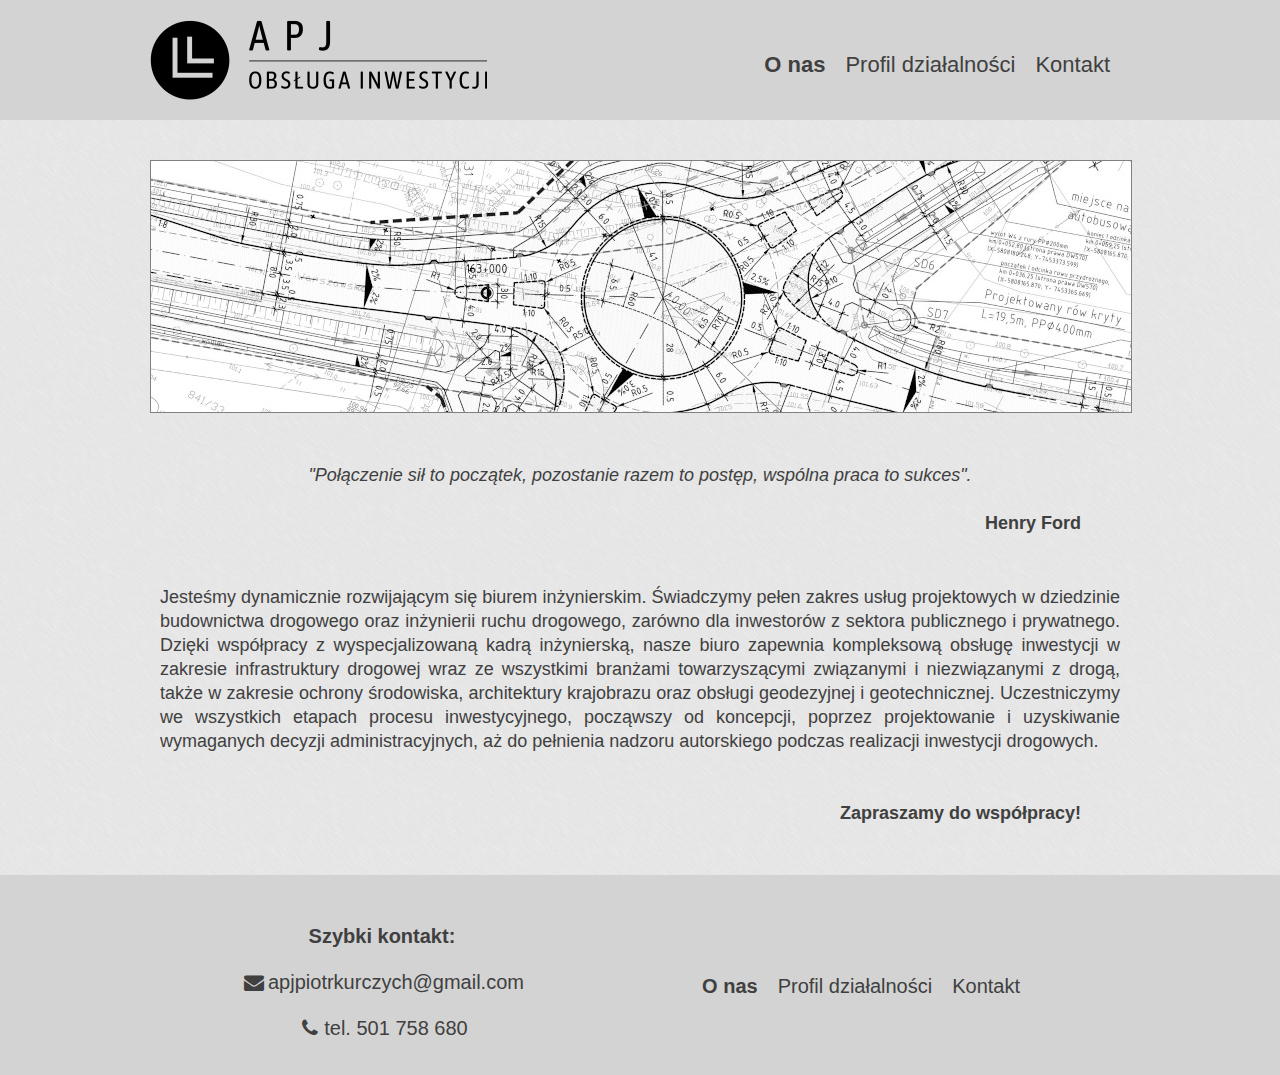
<file: index.html>
<!DOCTYPE HTML>
<html lang="pl">
<head>
	<meta charset="utf-8" />
	<link rel="stylesheet" href="style.css"/>
	<link rel="stylesheet" href="css/fontello.css"/>
	<title>APJ</title>	
</head>

<body>

	<div id="container">
		
			<div class="top2">
				<div class="top">
					<div id="logo">
					<div style="float:left;"> <img src="logo.png"></div>
					</div>
					<div id="nav">
						<u1>
						<li><a href="index.html"><b>O nas</b></a></li>
						<li><a href="pd.html">Profil działalności</a></li>
						<li><a href="kontakt.html">Kontakt</a></li>
						</u1>
					</div>
				</div>
				<div class="empty">
				</div>
				<div style="clear:both"></div>
			</div>	
			<div class="main">
				<div class="jpg"><img src="rysunek2.jpg"></div>
			<div class="empty"></div>
			<div style="text-align:center; width:100%"><i>"Połączenie sił to początek, pozostanie razem to postęp, wspólna praca to sukces". </i></div></br>
            <div style="text-align:right; width:95%"><b>Henry Ford</b></div>
			<div class="empty"></div>
			<div style="padding-left:10px; padding-right:10px;">Jesteśmy dynamicznie rozwijającym się biurem inżynierskim. Świadczymy pełen zakres usług projektowych w dziedzinie budownictwa drogowego oraz inżynierii ruchu drogowego, zarówno dla inwestorów z sektora publicznego i prywatnego. Dzięki współpracy z wyspecjalizowaną kadrą inżynierską, nasze biuro zapewnia kompleksową obsługę inwestycji w zakresie infrastruktury drogowej wraz ze wszystkimi branżami towarzyszącymi związanymi i niezwiązanymi z drogą,  także w zakresie ochrony środowiska, architektury krajobrazu oraz obsługi geodezyjnej i geotechnicznej. Uczestniczymy we wszystkich etapach procesu inwestycyjnego, począwszy od koncepcji, poprzez projektowanie i uzyskiwanie wymaganych decyzji administracyjnych, aż do pełnienia nadzoru autorskiego podczas realizacji inwestycji drogowych. </div>
			</br></br><div style="text-align:right; width:95%;"> <b>Zapraszamy do współpracy!</b></div>
			<div class="empty"></div>
			</div>
		
		<div id="footer">
			<div class="empty"></div>
			<div style="margin-left:auto; margin-right:auto;" class="main2">
			<div style="float:left">
			<b>Szybki kontakt:</b></br></br>
			<i class="icon-mail-alt"></i>apjpiotrkurczych@gmail.com</br></br>
			<i class="icon-phone"></i>tel. 501 758 680</br></br>
			</div>
			<div style="float:right">
				<div style="width:100%; height:41px; clear:both;"></div>
				<u1>
					<li><a href="index.html"><b>O nas</b></a></li>
					<li><a href="pd.html">Profil działalności</a></li>
					<li><a href="kontakt.html">Kontakt</a></li>
				</u1>	
			</div>
			</div>
		</div>
	</div>	
	<script src="https://code.jquery.com/jquery-3.5.1.min.js"></script>
	<script>

	$(document).ready(function() {
	var NavY = $('.top2').offset().top;
	 
	var stickyNav = function(){
	var ScrollY = $(window).scrollTop();
		  
	if (ScrollY > NavY ) { 
		$('.top2').addClass('sticky');
	} else {
		$('.top2').removeClass('sticky'); 
	}
	};
	 
	stickyNav();
	 
	$(window).scroll(function() {
		stickyNav();
	});
	});
	
</script>
	
</body>
</html>
</file>
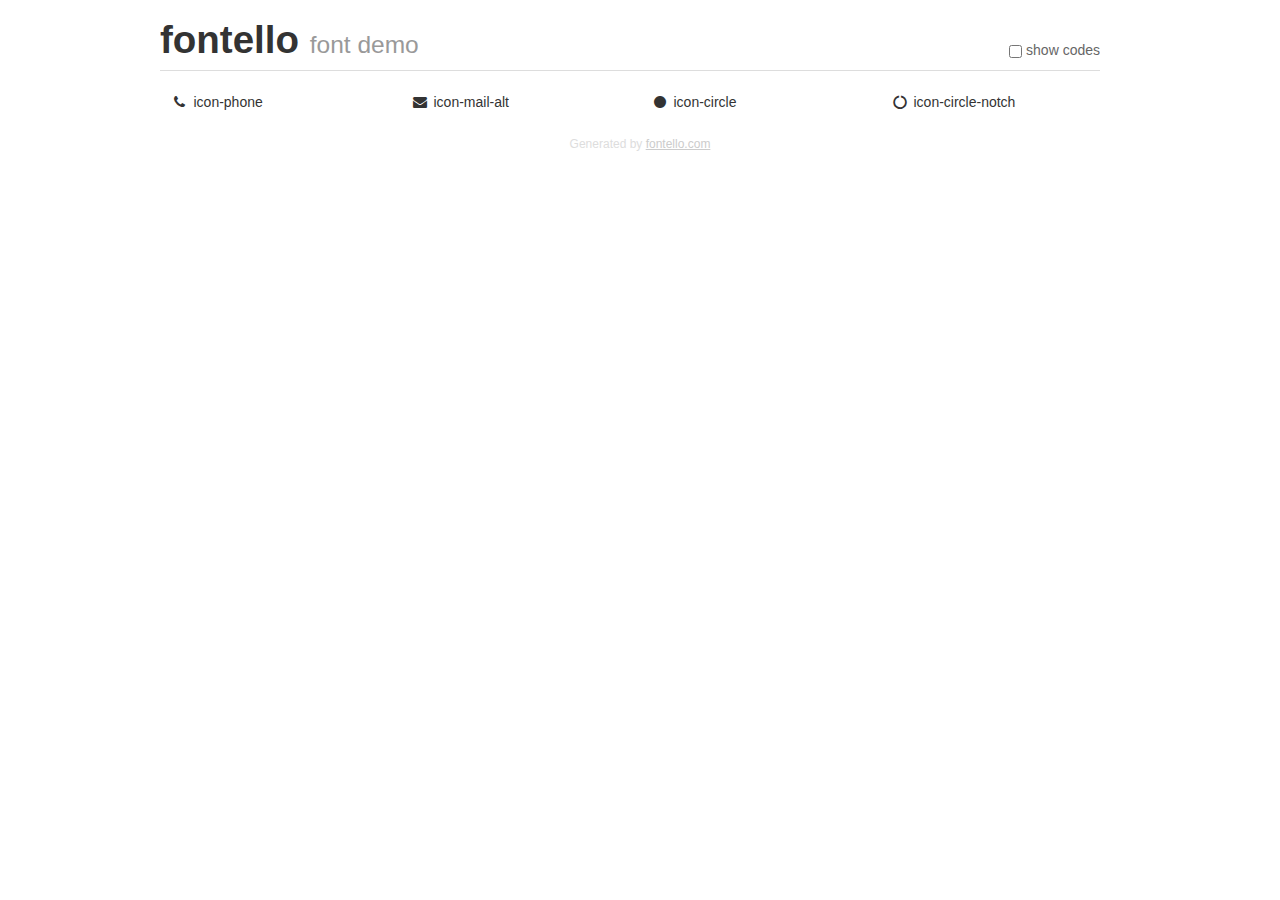
<file: demo.html>
<!DOCTYPE html>
<html>
  <head><!--[if lt IE 9]><script language="javascript" type="text/javascript" src="//html5shim.googlecode.com/svn/trunk/html5.js"></script><![endif]-->
    <meta charset="UTF-8"><style>/*
 * Bootstrap v2.2.1
 *
 * Copyright 2012 Twitter, Inc
 * Licensed under the Apache License v2.0
 * http://www.apache.org/licenses/LICENSE-2.0
 *
 * Designed and built with all the love in the world @twitter by @mdo and @fat.
 */
.clearfix {
  *zoom: 1;
}
.clearfix:before,
.clearfix:after {
  display: table;
  content: "";
  line-height: 0;
}
.clearfix:after {
  clear: both;
}
html {
  font-size: 100%;
  -webkit-text-size-adjust: 100%;
  -ms-text-size-adjust: 100%;
}
a:focus {
  outline: thin dotted #333;
  outline: 5px auto -webkit-focus-ring-color;
  outline-offset: -2px;
}
a:hover,
a:active {
  outline: 0;
}
button,
input,
select,
textarea {
  margin: 0;
  font-size: 100%;
  vertical-align: middle;
}
button,
input {
  *overflow: visible;
  line-height: normal;
}
button::-moz-focus-inner,
input::-moz-focus-inner {
  padding: 0;
  border: 0;
}
body {
  margin: 0;
  font-family: "Helvetica Neue", Helvetica, Arial, sans-serif;
  font-size: 14px;
  line-height: 20px;
  color: #333;
  background-color: #fff;
}
a {
  color: #08c;
  text-decoration: none;
}
a:hover {
  color: #005580;
  text-decoration: underline;
}
.row {
  margin-left: -20px;
  *zoom: 1;
}
.row:before,
.row:after {
  display: table;
  content: "";
  line-height: 0;
}
.row:after {
  clear: both;
}
[class*="span"] {
  float: left;
  min-height: 1px;
  margin-left: 20px;
}
.container,
.navbar-static-top .container,
.navbar-fixed-top .container,
.navbar-fixed-bottom .container {
  width: 940px;
}
.span12 {
  width: 940px;
}
.span11 {
  width: 860px;
}
.span10 {
  width: 780px;
}
.span9 {
  width: 700px;
}
.span8 {
  width: 620px;
}
.span7 {
  width: 540px;
}
.span6 {
  width: 460px;
}
.span5 {
  width: 380px;
}
.span4 {
  width: 300px;
}
.span3 {
  width: 220px;
}
.span2 {
  width: 140px;
}
.span1 {
  width: 60px;
}
[class*="span"].pull-right,
.row-fluid [class*="span"].pull-right {
  float: right;
}
.container {
  margin-right: auto;
  margin-left: auto;
  *zoom: 1;
}
.container:before,
.container:after {
  display: table;
  content: "";
  line-height: 0;
}
.container:after {
  clear: both;
}
p {
  margin: 0 0 10px;
}
.lead {
  margin-bottom: 20px;
  font-size: 21px;
  font-weight: 200;
  line-height: 30px;
}
small {
  font-size: 85%;
}
h1 {
  margin: 10px 0;
  font-family: inherit;
  font-weight: bold;
  line-height: 20px;
  color: inherit;
  text-rendering: optimizelegibility;
}
h1 small {
  font-weight: normal;
  line-height: 1;
  color: #999;
}
h1 {
  line-height: 40px;
}
h1 {
  font-size: 38.5px;
}
h1 small {
  font-size: 24.5px;
}
body {
  margin-top: 90px;
}
.header {
  position: fixed;
  top: 0;
  left: 50%;
  margin-left: -480px;
  background-color: #fff;
  border-bottom: 1px solid #ddd;
  padding-top: 10px;
  z-index: 10;
}
.footer {
  color: #ddd;
  font-size: 12px;
  text-align: center;
  margin-top: 20px;
}
.footer a {
  color: #ccc;
  text-decoration: underline;
}
.the-icons {
  font-size: 14px;
  line-height: 24px;
}
.switch {
  position: absolute;
  right: 0;
  bottom: 10px;
  color: #666;
}
.switch input {
  margin-right: 0.3em;
}
.codesOn .i-name {
  display: none;
}
.codesOn .i-code {
  display: inline;
}
.i-code {
  display: none;
}
@font-face {
      font-family: 'fontello';
      src: url('./font/fontello.eot?70181923');
      src: url('./font/fontello.eot?70181923#iefix') format('embedded-opentype'),
           url('./font/fontello.woff?70181923') format('woff'),
           url('./font/fontello.ttf?70181923') format('truetype'),
           url('./font/fontello.svg?70181923#fontello') format('svg');
      font-weight: normal;
      font-style: normal;
    }
     
     
    .demo-icon
    {
      font-family: "fontello";
      font-style: normal;
      font-weight: normal;
      speak: never;
     
      display: inline-block;
      text-decoration: inherit;
      width: 1em;
      margin-right: .2em;
      text-align: center;
      /* opacity: .8; */
     
      /* For safety - reset parent styles, that can break glyph codes*/
      font-variant: normal;
      text-transform: none;
     
      /* fix buttons height, for twitter bootstrap */
      line-height: 1em;
     
      /* Animation center compensation - margins should be symmetric */
      /* remove if not needed */
      margin-left: .2em;
     
      /* You can be more comfortable with increased icons size */
      /* font-size: 120%; */
     
      /* Font smoothing. That was taken from TWBS */
      -webkit-font-smoothing: antialiased;
      -moz-osx-font-smoothing: grayscale;
     
      /* Uncomment for 3D effect */
      /* text-shadow: 1px 1px 1px rgba(127, 127, 127, 0.3); */
    }
     </style>
    <link rel="stylesheet" href="css/animation.css"><!--[if IE 7]><link rel="stylesheet" href="css/" + font.fontname + "-ie7.css"><![endif]-->
    <script>
      function toggleCodes(on) {
        var obj = document.getElementById('icons');
      
        if (on) {
          obj.className += ' codesOn';
        } else {
          obj.className = obj.className.replace(' codesOn', '');
        }
      }
      
    </script>
  </head>
  <body>
    <div class="container header">
      <h1>fontello <small>font demo</small></h1>
      <label class="switch">
        <input type="checkbox" onclick="toggleCodes(this.checked)">show codes
      </label>
    </div>
    <div class="container" id="icons">
      <div class="row">
        <div class="the-icons span3" title="Code: 0xe800"><i class="demo-icon icon-phone">&#xe800;</i> <span class="i-name">icon-phone</span><span class="i-code">0xe800</span></div>
        <div class="the-icons span3" title="Code: 0xf0e0"><i class="demo-icon icon-mail-alt">&#xf0e0;</i> <span class="i-name">icon-mail-alt</span><span class="i-code">0xf0e0</span></div>
        <div class="the-icons span3" title="Code: 0xf111"><i class="demo-icon icon-circle">&#xf111;</i> <span class="i-name">icon-circle</span><span class="i-code">0xf111</span></div>
        <div class="the-icons span3" title="Code: 0xf1ce"><i class="demo-icon icon-circle-notch">&#xf1ce;</i> <span class="i-name">icon-circle-notch</span><span class="i-code">0xf1ce</span></div>
      </div>
    </div>
    <div class="container footer">Generated by <a href="http://fontello.com">fontello.com</a></div>
  </body>
</html>
</file>
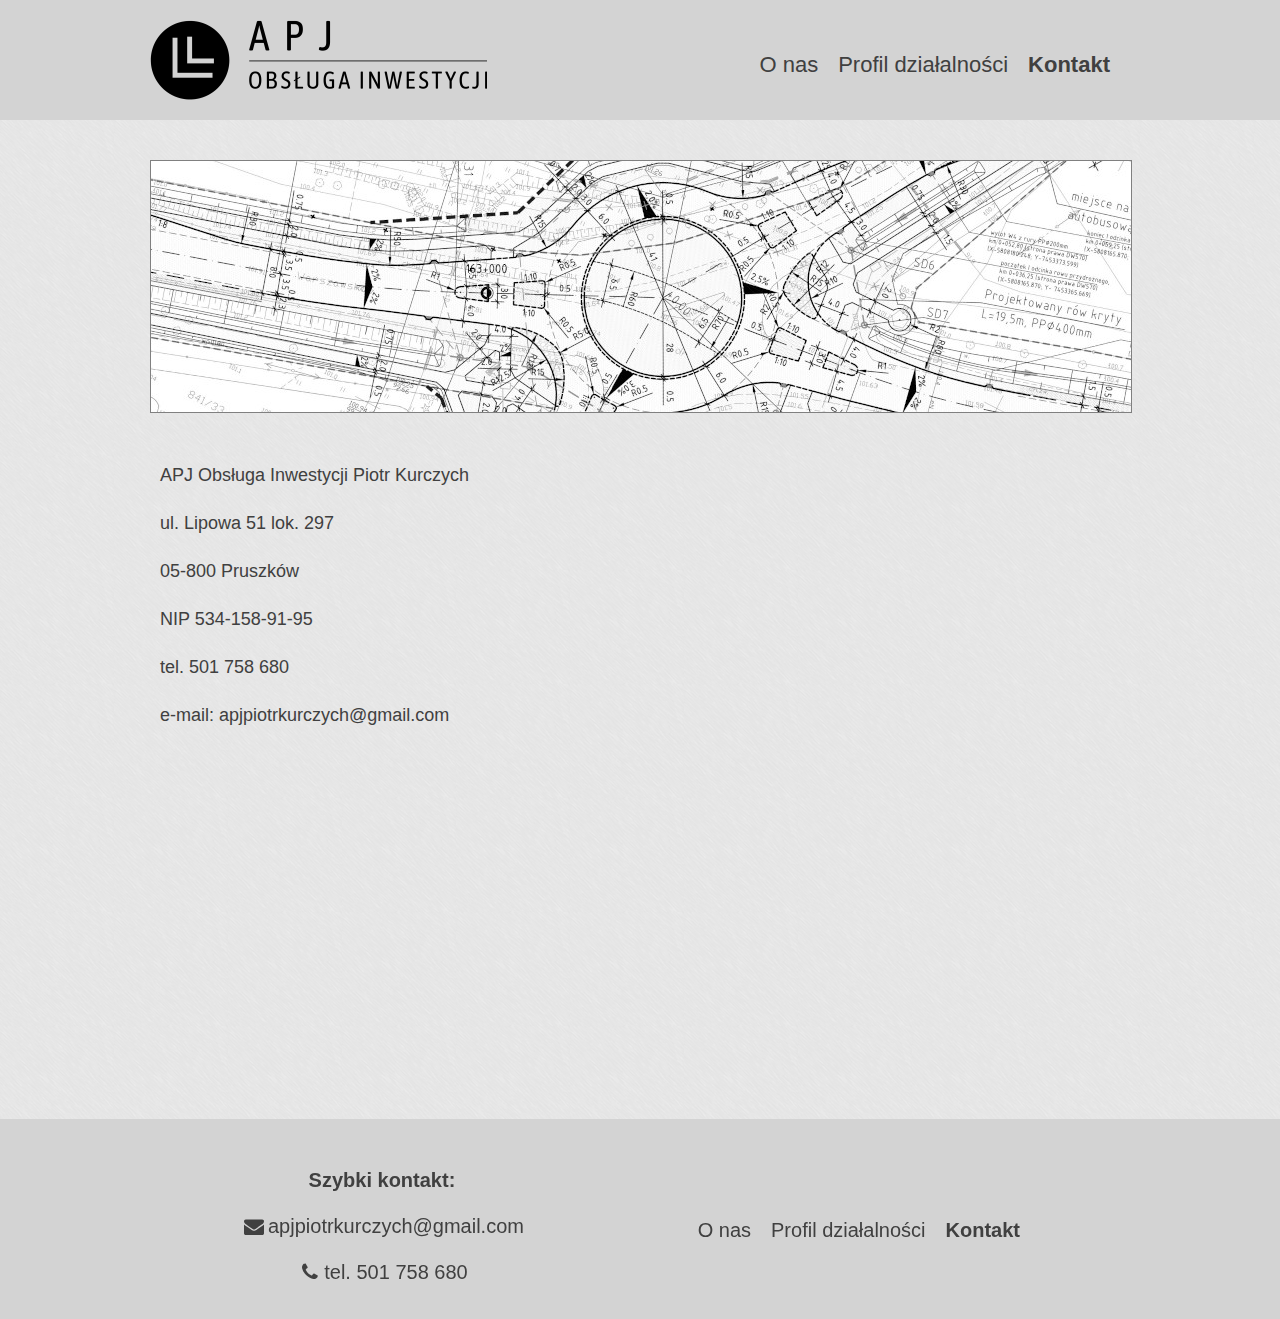
<file: kontakt.html>
<!DOCTYPE HTML>
<html lang="pl">
<head>
	<meta charset="utf-8" />
	<link rel="stylesheet" href="style.css"/>
	<link rel="stylesheet" href="css/fontello.css"/>
	<title>Kontakt</title>
</head>

<body>

	<div id="container">
		
			<div class="top2">
				<div class="top">
					<div id="logo">
					<div style="float:left;"> <img src="logo.png"></div>
					</div>
					<div id="nav">
						<u1>
						<li><a href="index.html">O nas</a></li>
						<li><a href="pd.html">Profil działalności</a></li>
						<li><a href="kontakt.html"><b>Kontakt</b></a></li>
						</u1>
					</div>
				</div>
				<div class="empty">
				</div>
				
			</div>
			<div class="main">
			<div class="jpg"><img src="rysunek2.jpg"></div>
				<div class="empty">
				</div>
			
				<div style="float:left; padding-left:10px; padding-right:10px;">APJ Obsługa Inwestycji Piotr Kurczych</br></br>
				ul. Lipowa 51 lok. 297</br></br>
				05-800 Pruszków</br></br>
				NIP 534-158-91-95 </br></br>
				tel. 501 758 680</br></br>
				e-mail: apjpiotrkurczych@gmail.com</br></br></div>

				<div id="map" style="float:right"><iframe src="https://www.google.com/maps/embed?pb=!1m18!1m12!1m3!1d1146.935873177828!2d20.80996413594387!3d52.15463446398649!2m3!1f0!2f0!3f0!3m2!1i1024!2i768!4f13.1!3m3!1m2!1s0x471935c28e13fe75%3A0xa8ee7878750e80c2!2sLipowa%2051%2C%2005-800%20Pruszk%C3%B3w!5e0!3m2!1spl!2spl!4v1597671494448!5m2!1spl!2spl" width="600" height="600" frameborder="0" style="border:0;" allowfullscreen="" aria-hidden="false" tabindex="0"></iframe></div>
				<div class="empty"></div>
			</div>
		
		<div id="footer" >
			<div class="empty"></div>
			<div style="margin-left:auto; margin-right:auto;" class="main2">
			<div style="float:left">
			<b>Szybki kontakt:</b></br></br>
			<i class="icon-mail-alt"></i>apjpiotrkurczych@gmail.com</br></br>
			<i class="icon-phone"></i>tel. 501 758 680</br></br>
			</div>
			<div style="float:right">
				<div style="width:100%; height:41px; clear:both;"></div>
				<u1>
					<li><a href="index.html">O nas</a></li>
					<li><a href="pd.html">Profil działalności</a></li>
					<li><a href="kontakt.html"><b>Kontakt</b></a></li>
				</u1>	
			</div>
		</div>
		</div>
	</div>
	<script src="https://code.jquery.com/jquery-3.5.1.min.js"></script>
	<script>

	$(document).ready(function() {
	var NavY = $('.top2').offset().top;
	 
	var stickyNav = function(){
	var ScrollY = $(window).scrollTop();
		  
	if (ScrollY > NavY ) { 
		$('.top2').addClass('sticky');
	} else {
		$('.top2').removeClass('sticky'); 
	}
	};
	 
	stickyNav();
	 
	$(window).scroll(function() {
		stickyNav();
	});
	});
	
</script>
</body>
</html>
</file>
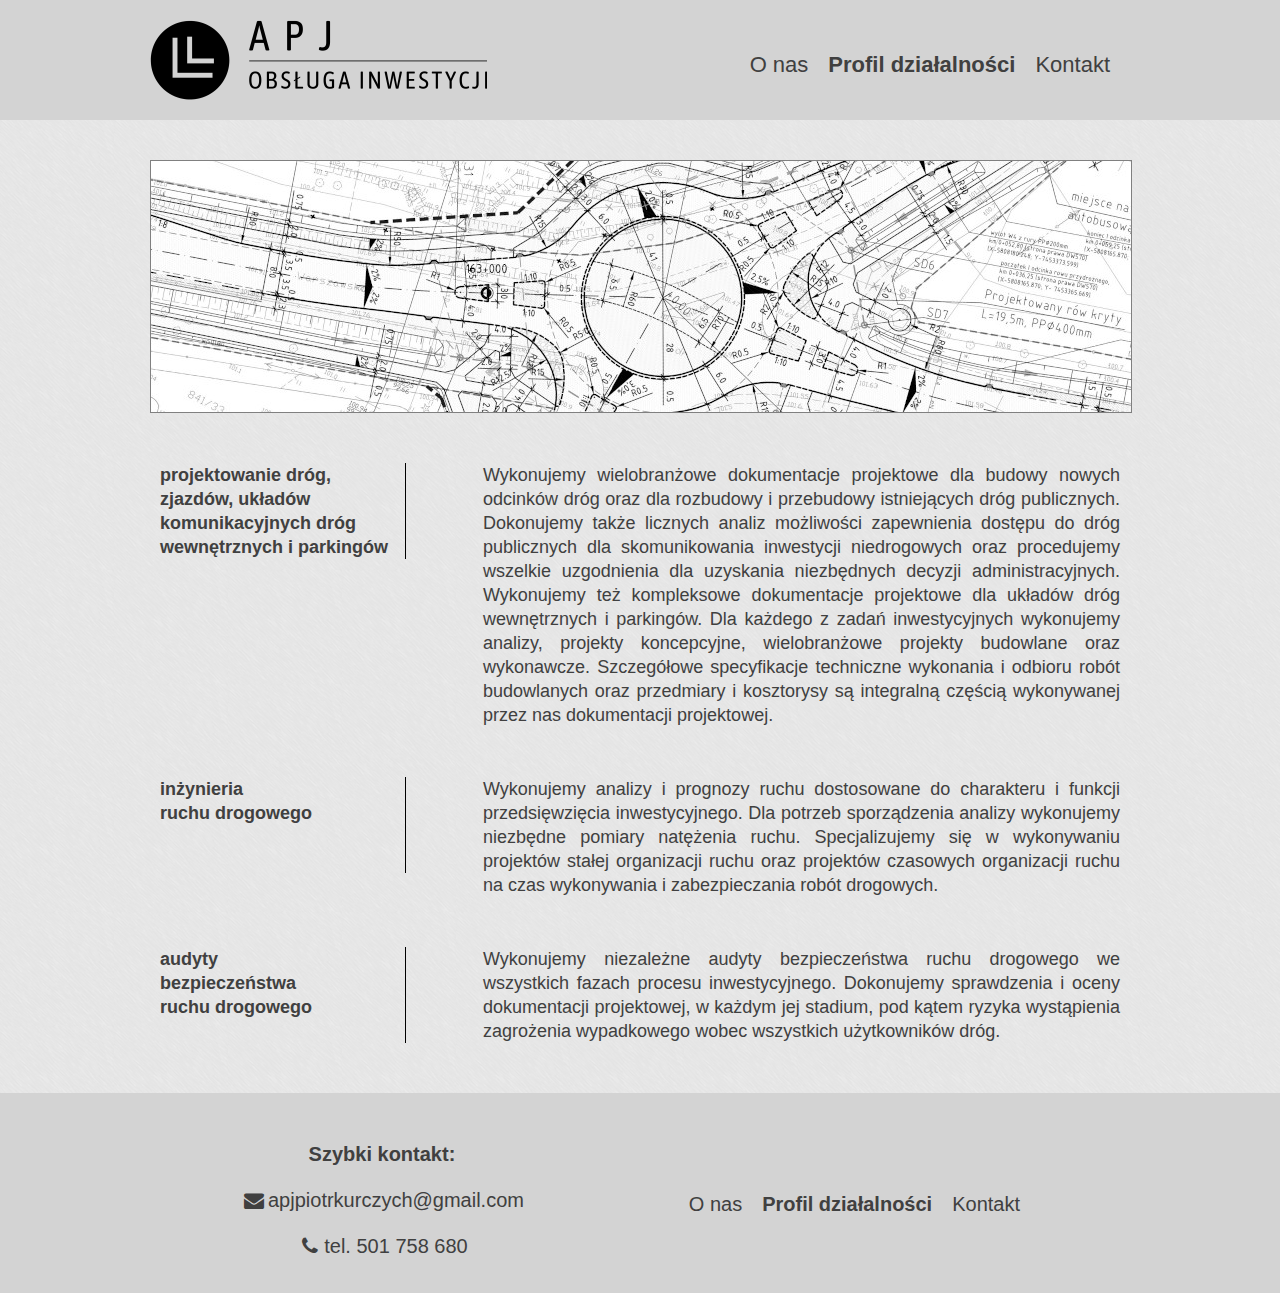
<file: pd.html>
<!DOCTYPE HTML>
<html lang="pl">
<head>
	<meta charset="utf-8" />
	<link rel="stylesheet" href="style.css"/>
	<link rel="stylesheet" href="css/fontello.css"/>
	<title>Profil działalności</title>	
</head>

<body>

	<div id="container">
		
			<div class="top2">
				<div class="top">
					<div id="logo">
					<div style="float:left;"> <img src="logo.png"></div>
					</div>
					<div id="nav">
						<u1>
						<li><a href="index.html">O nas</a></li>
						<li><a href="pd.html"><b>Profil działalności</b></a></li>
						<li><a href="kontakt.html">Kontakt</a></li>
						</u1>
					</div>
				</div>
				<div class="empty">
				</div>
				<div style="clear:both"></div>
			</div>
			
			<div class="main">
			
				<div class="jpg"><img src="rysunek2.jpg"></div>
			<div class="empty"></div>
			
			<div><div class="lewy">
			
			<b>projektowanie dróg,
			zjazdów,
			układów komunikacyjnych dróg wewnętrznych 
			i parkingów </b>      
			</div>
			<div class="prawy">
			Wykonujemy wielobranżowe dokumentacje projektowe dla budowy nowych odcinków dróg oraz dla rozbudowy i przebudowy istniejących dróg publicznych. Dokonujemy także licznych analiz możliwości zapewnienia dostępu do dróg publicznych dla skomunikowania inwestycji niedrogowych oraz procedujemy wszelkie uzgodnienia dla uzyskania niezbędnych decyzji administracyjnych.  Wykonujemy też kompleksowe dokumentacje projektowe dla układów dróg wewnętrznych i parkingów. 
			Dla każdego z zadań inwestycyjnych wykonujemy analizy, projekty koncepcyjne, wielobranżowe projekty budowlane oraz wykonawcze. Szczegółowe specyfikacje techniczne wykonania i odbioru robót budowlanych oraz przedmiary i kosztorysy są integralną częścią wykonywanej przez nas dokumentacji projektowej.
			</div></div>
			</br><div class="empty"></div>
			<div><div class="lewy">
			<b>inżynieria </br>ruchu drogowego</br></br></br></b></div>
			<div class="prawy">
			Wykonujemy analizy i prognozy ruchu dostosowane do charakteru i funkcji przedsięwzięcia inwestycyjnego. Dla potrzeb sporządzenia analizy wykonujemy niezbędne pomiary natężenia ruchu. Specjalizujemy się w wykonywaniu projektów stałej organizacji ruchu oraz projektów czasowych organizacji ruchu na czas wykonywania i zabezpieczania robót drogowych.
			</div></div></br>
			</br><div class="empty"></div>
			<div><div class="lewy">
			<b>audyty </br>bezpieczeństwa </br>ruchu drogowego </br></br></b></div>
			<div class="prawy">
			Wykonujemy niezależne audyty bezpieczeństwa ruchu drogowego we wszystkich fazach procesu inwestycyjnego. Dokonujemy sprawdzenia i oceny dokumentacji projektowej, w każdym jej stadium, pod kątem ryzyka wystąpienia zagrożenia wypadkowego wobec wszystkich użytkowników dróg.
			</div></div>
			<div class="empty"></div>
			</div>
		
		<div id="footer">
			<div class="empty"></div>
			<div style="margin-left:auto; margin-right:auto;" class="main2">
			<div style="float:left">
			<b>Szybki kontakt:</b></br></br>
			<i class="icon-mail-alt"></i>apjpiotrkurczych@gmail.com</br></br>
			<i class="icon-phone"></i>tel. 501 758 680</br></br>
			</div>
			<div style="float:right">
				<div style="width:100%; height:41px; clear:both;"></div>
				<u1>
					<li><a href="index.html">O nas</a></li>
					<li><a href="pd.html"><b>Profil działalności</b></a></li>
					<li><a href="kontakt.html">Kontakt</a></li>
				</u1>	
			</div>
			</div>
		</div>
	</div>	
	<script src="https://code.jquery.com/jquery-3.5.1.min.js"></script>
	<script>

	$(document).ready(function() {
	var NavY = $('.top2').offset().top;
	 
	var stickyNav = function(){
	var ScrollY = $(window).scrollTop();
		  
	if (ScrollY > NavY ) { 
		$('.top2').addClass('sticky');
	} else {
		$('.top2').removeClass('sticky'); 
	}
	};
	 
	stickyNav();
	 
	$(window).scroll(function() {
		stickyNav();
	});
	});
	
</script>
</body>
</html>
</file>
<file: style.css>
body
{
	/* Background pattern from subtlepatterns.com */
	background-color: white;
	font-family: 'Asap', sans-serif;
	color:#404040;
	margin:0;
}

#container
{
	background-image: url(img/tlo.png);
	margin-left: auto;
	margin-right: auto;
	min-width:980px;
}
#top{
	width:100%;
	height:50px;
	margin:0px;
}
.main{
	width:980px;
	margin-left:auto;
	margin-right:auto;
	font-size:18px;
	text-align:justify;
	line-height: 24px;
}
.top{
	width:980px;
	margin-left:auto;
	margin-right:auto;
}

#bottom{
	width:100%;
	height:50px;
}
.top2{
	width:100%;
	height:80px;
	padding-top:20px;
	padding-bottom:20px;
	background-color:#D3D3D3;
}
#logo{
	height:50px;
	float:left;
}
#nav{
	padding-top:23px;
	font-size:22px;
	height:50px;
	float:right;
}
u1{
	padding: 0;
	margin: 0;
	list-style-type: none;
	line-height: 200%;
	display: inline-block;
}
u1 a
{
	text-decoration: none;
	display: block;
	color:#404040;
}
u1>li
{
	
	float: left;
	padding-right:20px;
}

u1 > li:hover > a
{
	color: #C0C0C0;
}
u1 > li:visited > a
{
	color: #404040;
}
.empty{
	width:100%;
	height:50px;
	clear:both;
}
#title{
	width:100%;
	height:50px;
	font-size:30px;
	color:white;
}
#lmain{
	width:300px;
	float:left;
}
#cmain{
	width:300px;
	float:left;
}
#rmain{
	width:300px;
	float:left;
}
.empty2{
	min-width:50px;
	width:10%;
	height:200px;
	float:left;
}
.empty3{
	width:100%;
	height:8px;
}
#footer{
	text-align:center;
	background-color:#D3D3D3;
	height:200px;
}
.jpg{
	width:980px;
	height:251px;
	border: 1px gray solid;
	margin-left:auto;
	margin-right:auto;
	margin-top:40px;
}
.main2{
	width:800px;
	margin-left:auto;
	margin-right:auto;
	font-size:20px;
}
.sticky{
	position:fixed;
	top:0;
	z-index:100;
	height:80px;
	padding-top:20px;
	padding-bottom:20px;
}
.lewy{
	width:25%;
	float:left;
	text-align:left;
	border-right:1px black solid;
	padding-left:10px;
	
}
.prawy{
	width:65%;
	float:right;
	padding-right:10px;
}
</file>
<file: css/fontello.css>
@font-face {
  font-family: 'fontello';
  src: url('../font/fontello.eot?11930860');
  src: url('../font/fontello.eot?11930860#iefix') format('embedded-opentype'),
       url('../font/fontello.woff2?11930860') format('woff2'),
       url('../font/fontello.woff?11930860') format('woff'),
       url('../font/fontello.ttf?11930860') format('truetype'),
       url('../font/fontello.svg?11930860#fontello') format('svg');
  font-weight: normal;
  font-style: normal;
}
/* Chrome hack: SVG is rendered more smooth in Windozze. 100% magic, uncomment if you need it. */
/* Note, that will break hinting! In other OS-es font will be not as sharp as it could be */
/*
@media screen and (-webkit-min-device-pixel-ratio:0) {
  @font-face {
    font-family: 'fontello';
    src: url('../font/fontello.svg?11930860#fontello') format('svg');
  }
}
*/
 
 [class^="icon-"]:before, [class*=" icon-"]:before {
  font-family: "fontello";
  font-style: normal;
  font-weight: normal;
  speak: never;
 
  display: inline-block;
  text-decoration: inherit;
  width: 1em;
  margin-right: .2em;
  text-align: center;
  /* opacity: .8; */
 
  /* For safety - reset parent styles, that can break glyph codes*/
  font-variant: normal;
  text-transform: none;
 
  /* fix buttons height, for twitter bootstrap */
  line-height: 1em;
 
  /* Animation center compensation - margins should be symmetric */
  /* remove if not needed */
  margin-left: .2em;
 
  /* you can be more comfortable with increased icons size */
  /* font-size: 120%; */
 
  /* Font smoothing. That was taken from TWBS */
  -webkit-font-smoothing: antialiased;
  -moz-osx-font-smoothing: grayscale;
 
  /* Uncomment for 3D effect */
  /* text-shadow: 1px 1px 1px rgba(127, 127, 127, 0.3); */
}
 
.icon-phone:before { content: '\e800'; } /* '' */
.icon-mail-alt:before { content: '\f0e0'; } /* '' */
.icon-circle:before { content: '\f111'; font-size:10px;} /* '' */
.icon-circle-notch:before { content: '\f1ce'; } /* '' */
</file>
<file: css/animation.css>
/*
   Animation example, for spinners
*/
.animate-spin {
  -moz-animation: spin 2s infinite linear;
  -o-animation: spin 2s infinite linear;
  -webkit-animation: spin 2s infinite linear;
  animation: spin 2s infinite linear;
  display: inline-block;
}
@-moz-keyframes spin {
  0% {
    -moz-transform: rotate(0deg);
    -o-transform: rotate(0deg);
    -webkit-transform: rotate(0deg);
    transform: rotate(0deg);
  }

  100% {
    -moz-transform: rotate(359deg);
    -o-transform: rotate(359deg);
    -webkit-transform: rotate(359deg);
    transform: rotate(359deg);
  }
}
@-webkit-keyframes spin {
  0% {
    -moz-transform: rotate(0deg);
    -o-transform: rotate(0deg);
    -webkit-transform: rotate(0deg);
    transform: rotate(0deg);
  }

  100% {
    -moz-transform: rotate(359deg);
    -o-transform: rotate(359deg);
    -webkit-transform: rotate(359deg);
    transform: rotate(359deg);
  }
}
@-o-keyframes spin {
  0% {
    -moz-transform: rotate(0deg);
    -o-transform: rotate(0deg);
    -webkit-transform: rotate(0deg);
    transform: rotate(0deg);
  }

  100% {
    -moz-transform: rotate(359deg);
    -o-transform: rotate(359deg);
    -webkit-transform: rotate(359deg);
    transform: rotate(359deg);
  }
}
@-ms-keyframes spin {
  0% {
    -moz-transform: rotate(0deg);
    -o-transform: rotate(0deg);
    -webkit-transform: rotate(0deg);
    transform: rotate(0deg);
  }

  100% {
    -moz-transform: rotate(359deg);
    -o-transform: rotate(359deg);
    -webkit-transform: rotate(359deg);
    transform: rotate(359deg);
  }
}
@keyframes spin {
  0% {
    -moz-transform: rotate(0deg);
    -o-transform: rotate(0deg);
    -webkit-transform: rotate(0deg);
    transform: rotate(0deg);
  }

  100% {
    -moz-transform: rotate(359deg);
    -o-transform: rotate(359deg);
    -webkit-transform: rotate(359deg);
    transform: rotate(359deg);
  }
}
</file>
